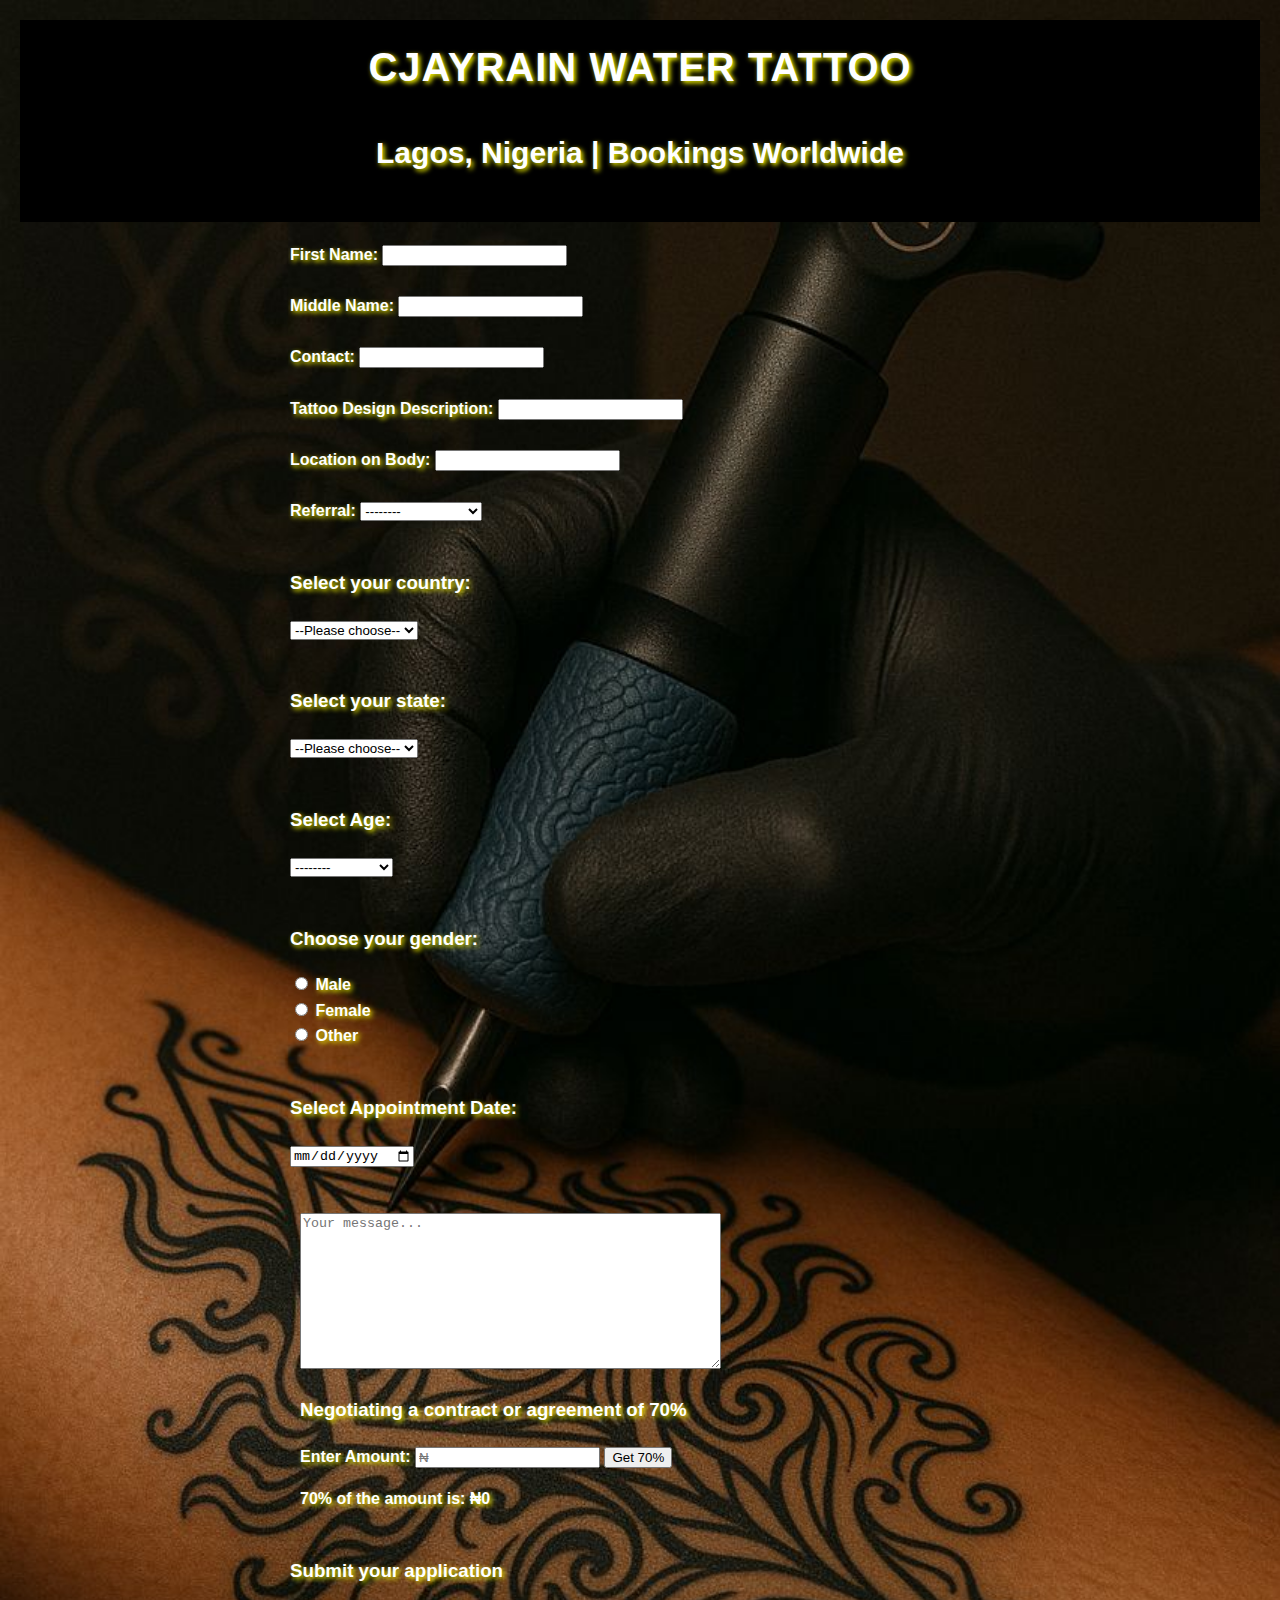
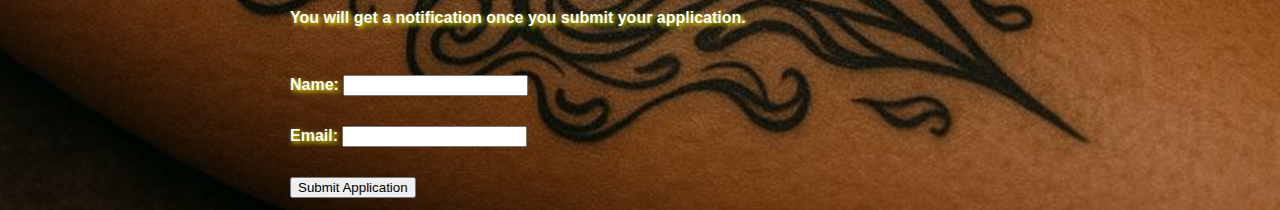
<file: form.html>
<!DOCTYPE html>
<html lang="en">
<head>
  <meta charset="UTF-8" />
  <meta name="viewport" content="width=device-width, initial-scale=1.0"/>
  <title>Tattoo Booking Form</title>
  <link rel="stylesheet" href="styles.css" />
</head>
<body class="page_two">

  <header class="rain">
    <h1>CJAYRAIN WATER TATTOO</h1>
    <p>Lagos, Nigeria | Bookings Worldwide</p>
  </header>

  <form action="https://formsubmit.co/adedayoabolaji@email.com" method="POST">
    <div class="container all">

      <div class="begin">
        <label>First Name: <input type="text" name="first_name" required /></label><br><br>
        <label>Middle Name: <input type="text" name="middle_name" /></label><br><br>
        <label>Contact: <input type="text" name="contact" required /></label><br><br>
        <label>Tattoo Design Description: <input type="text" name="tattoo_description" /></label><br><br>
        <label>Location on Body: <input type="text" name="body_location" /></label><br><br>

        <label>Referral:
          <select name="referral">
            <option value="">--------</option>
            <option value="online">Online</option>
            <option value="friends">Family & Friends</option>
            <option value="colleague">Colleague</option>
          </select>
        </label><br><br>
      </div>

      <div class="city">
        <label><h3>Select your country:</h3>
          <select id="country" name="country">
            <option value="">--Please choose--</option>
            <option value="NG">Nigeria</option>
            <option value="GH">Ghana</option>
            <option value="US">United States</option>
            <option value="GB">United Kingdom</option>
            <!-- Add more as needed -->
          </select>
        </label><br><br>

        <label><h3>Select your state:</h3>
          <select id="state" name="state">
            <option value="">--Please choose--</option>
            <option value="lagos">Lagos</option>
            <option value="abuja">FCT (Abuja)</option>
            <option value="oyo">Oyo</option>
            <option value="rivers">Rivers</option>
            <!-- Add more as needed -->
          </select>
        </label><br><br>
      </div>

      <div class="sel">
        <label><h3>Select Age:</h3>
          <select name="age_group">
            <option value="">--------</option>
            <option value="18-40">18–40</option>
            <option value="40-60">40–60</option>
            <option value="60+">60 and above</option>
          </select>
        </label><br><br>

        <h3>Choose your gender:</h3>
        <label><input type="radio" name="gender" value="male" /> Male</label><br>
        <label><input type="radio" name="gender" value="female" /> Female</label><br>
        <label><input type="radio" name="gender" value="other" /> Other</label><br><br>

        <label><h3>Select Appointment Date:</h3>
          <input type="date" name="appointment_date" required />
        </label><br><br>
      </div>

      <div class="class_b">
        <label>
          <textarea name="message" cols="50" rows="10" placeholder="Your message..."></textarea>
        </label><br>

        <h3>Negotiating a contract or agreement of 70%</h3>
        <label>Enter Amount: <input type="number" id="amount" placeholder="₦" /></label>
        <button type="button" onclick="calculatePercentage()">Get 70%</button>
        <p>70% of the amount is: <span id="result">₦0</span></p>
      </div>

      <div class="class_c notif">
        <h3>Submit your application</h3>
        <p>You will get a notification once you submit your application.</p><br>

        <label>Name: <input type="text" name="name" required /></label><br><br>
        <label>Email: <input type="email" name="email" required /></label><br><br>

        <button type="submit">Submit Application</button>
      </div>

    </div>
  </form>

  <script>
    function calculatePercentage() {
      const amount = document.getElementById("amount").value;
      const result = amount * 0.7;
      document.getElementById("result").innerText = "₦" + result.toLocaleString();
    }
  </script>
</body>
</html>
</file>
<file: styles.css>
body {
  font-family: 'Segoe UI', Tahoma, Geneva, Verdana, sans-serif;
  background-color: #111;
  color: #f4f4f4;
  line-height: 1.6;
  margin: 10px;
  padding: 10px;
}

.page_one {
  background-image: url('tattopc/tattoo.jpg');
  background-size: cover;
  height: 300px;
  color: white;
  text-shadow: 2px 2px 5px rgba(0, 0, 0, 0.7);
}

.page_two {
  background-image: url('tattopc/tattoo.jpg');
  background-size: cover;
  height: 300px;
  color: white;
  font-weight: 700;
  text-shadow: 2px 2px 5px yellow;
}

select {
  color: black;
}

header {
  background: #000;
  padding: 2rem;
  text-align: center;
}

header h1 {
  margin: 0;
  font-size: 2.5rem;
  letter-spacing: 1px;
  font-family: 'Franklin Gothic Medium', 'Arial Narrow', Arial, sans-serif;
}

.container {
  max-width: 900px;
  margin: auto;
  padding: 2rem;
}

section {
  margin-bottom: 2.5rem;
}

h2 {
  color: #e63946;
  border-bottom: 1px solid #444;
  padding-bottom: 0.5rem;
}

ul {
  list-style: square;
  padding-left: 1.2rem;
}

.portfolio {
  display: flex;
  flex-wrap: wrap;
  gap: 30px;
}

.portfolio img,
.portfolio video {
  width: 100%;
  max-width: 180px;
  margin: 0.5rem;
  border-radius: 10px;
  transition: transform 0.3s ease;
}

.portfolio img:hover,
.portfolio video:hover {
  transform: scale(1.1);
}

video {
  border-radius: 30px;
  height: 300px;
  margin-top: 19px;
}

footer {
  background: #000;
  color: #ccc;
  text-align: center;
  padding: 1.5rem 0;
  font-size: 0.9rem;
}

a {
  color: #f4a261;
  text-decoration: none;
}

.rain {
  font-size: 30px;
  font-weight: 700;
  padding: 15px;
  text-align: center;
}

.all,
.class_b {
  max-width: 700px;
  padding: 10px;
  margin: 10px auto;
}

.ri-instagram-line {
  background-color: rgba(255, 0, 0, 0.6);
  border-radius: 5px;
  padding: 2px;
}

.ri-whatsapp-line {
  background-color: green;
  border-radius: 10px;
  padding: 2px;
}
</file>
